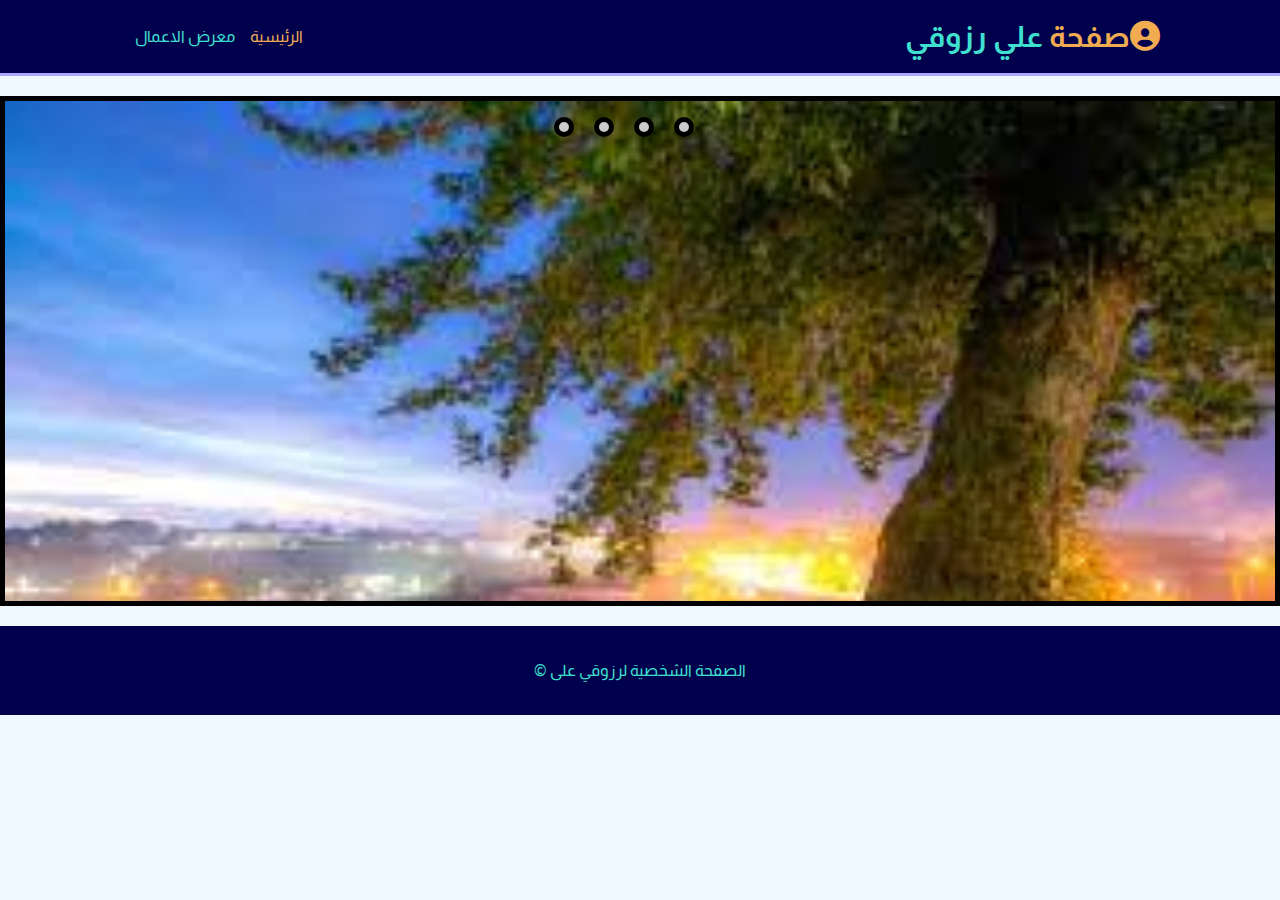
<file: gallery.html>
<!DOCTYPE html>
<html>

    <head>
       
        <meta charset="utf-8">
        <meta name="description" content="موقعي الشخصي">
        <meta name="author" content=" رزوقي علي">
        <title> الموقع الشخصي</title>
        <link rel="stylesheet" href="https://cdnjs.cloudflare.com/ajax/libs/font-awesome/6.0.0-beta2/css/all.min.css">
        <link rel="stylesheet" href="css/style.css">
        <link rel="stylesheet" href="css/slide.css">
   
    </head>

    <body>
        
        <main> 
            <section id="header">
                <div id="branding" style=" flex-grow: 8">
                    <H1><a href="index.html"><i class="fa fa-user-circle"></i>صفحة<span class="highlight"> علي رزوقي</span></a></H1>
                </div>
                <nav>
                    <ul>
                        <li> <a href="index.html"> الرئيسية </a></li>
                        <li class="current"><a href="gallery.html"> معرض الاعمال</a></li>
                    </ul>
                </nav>
            </section>
           
            <section id="slider">
                
                    <div id="wrapper">
                        <div class="content">
                            <img src="images/ph1.jpg">
                        </div>
                        <div class="content">
                            <img src="images/ph2.jpg">
                        </div>
                        <div class="content">
                            <img src="images/ph3.jpg">
                        </div>
                        <div class="content">
                            <img src="images/ph4.jpg">
                        </div>
                    </div>
                    <div id="navlinks">
                        <ul>
                            <li class="itemlinks" data-pos="0"></li>
                            <li class="itemlinks" data-pos="1"></li>
                            <li class="itemlinks" data-pos="2"></li>
                            <li class="itemlinks" data-pos="3"></li>
                        </ul>
                    </div>

            </section>  
           
            <section id="footer">
                <p>الصفحة الشخصية لرزوقي على &copy;<span class="currentYear"></p></span>
            </section>  
       
        </main>
        <script src="https://ajax.googleapis.com/ajax/libs/jquery/3.6.0/jquery.min.js"></script>
        <script src="js/script.js"></script>
        <script src="js/slide.js"></script>
    </body>
</html>
</file>
<file: css/style.css>
@import url('https://fonts.googleapis.com/css2?family=Almarai:wght@700&display=swap');
body{
    font-family: 'Almarai', sans-serif;
    padding: 0;
    margin: 0;
    background-color: aliceblue ;
    direction: rtl;
}
main{
    display: flex;
    flex-wrap: wrap;
}
main > section {
    width: 100%;
    margin: auto;
    overflow: hidden;
}
#header {
    background-color: rgb(0, 0, 77);
    display: flex ;
    flex-wrap: row wrap;
    justify-content: center;
    align-content: center;
    align-items:center ;
    border-bottom: 3px solid rgb(170, 170, 255);
    padding: 0px 120px ;
}
#branding h1{
    font-size: 30px;
}
nav > ul {
    margin-top:0px ;
    list-style-type: none;
}
#header a {
    color: rgb(241, 172, 82);
    text-decoration: none;
}
nav > ul > li {
    float: right;
    margin-left: 15px ;
}
li a {
    text-decoration: none ;
    color: whitesmoke ;
}
#header .highlight , #header .current a{
    color: turquoise ;
}
/*showcase and newsletter*/
#showcase
{
    min-height: 400px;
    background : url("../images/img.jpg") no-repeat center;
    background-size: cover;
    text-align: center;
    color: rgb(255, 255, 255);
}
#showcase h1
{
    margin-top: 10%;
    font-size: 55px;
    margin-bottom: 20%;
}
#showcase p
{
    font-size: 20px;
}
#newslatter 
{
    padding: 10px 150px;
    color:  turquoise;
    background: rgb(0, 0, 77);
    display: flex;
    flex-flow: row wrap;
    justify-content: center;
    align-content: center;
    align-items: center;
}
#newslatter h1
{
    float: left;
}
#newslatter form 
{
    float: left;
    margin-top: 15px ;
    display: flex;
    flex-flow: row wrap;
    justify-content: center;
    align-content: center;
    align-items: center;
}
#newslatter input[ type="email"]
{
    padding: 4px;
    height: 25px;
    width: 250px;
}
.button
{
    height: 38px ;
    background: rgb(255, 244, 198);
    padding-left: 20px;
    padding-right: 20px;
    color: rgb(49, 49, 49);
}
/*boxes and footer*/
#boxes
{
    margin-top: 20px;
    padding: 60px 120px ;
    display: flex ;
    flex-flow:row wrap ;
    justify-content: center;
    align-content: center;
    align-items: center;
}
#boxes .box
{
    text-align: center;
    margin-left: 10px;
} 
@media (max-width: 1020px){
    #box{
        flex-direction: column;
    }
}
#footer 
{
    padding: 20px;
    margin-top: 20px;
    color: turquoise;
    background-color: rgb(0, 0, 77);
    text-align: center;
}
</file>
<file: css/slide.css>
#slider
{
    position: relative;
    margin: auto;
    margin-top: 20px ;
    height: 500px ;
    border: 5px solid black  ;
    overflow: hidden;
}
#wrapper
{
    width: 400%;
    height: 100%;
    transition: transform 0.5s ease-in-out ;
}
#wrapper .content
{
    float: right;
    width: 25%;
    height: 100%;
}
#wrapper .content img
{
    object-fit: cover;
    width: 100%;
}
#navlinks
{
    text-align: center;
    position: absolute;
    top: 0;
    right: 45%;
}
#navlinks ul
{
    margin: 0px;
    margin-top: 6px;
    padding: 0px;
    display: inline-block;
}
#navlinks ul li
{
    float:right ;
    text-align: center;
    margin:10px ;
    padding:5px  ;
    cursor:pointer ;
    background-color: #ccc;
    list-style: none ;
    border: 5px solid black;
    border-radius: 50%;
}
#navlinks ul li:hover
{
    background-color: rgb(90, 90, 233);
}
#navlinks ul li :active
{
    background-color: rgb(146, 146, 146);
}
#navlinks ul li :active :hover
{
    background-color: gray;
}
</file>
